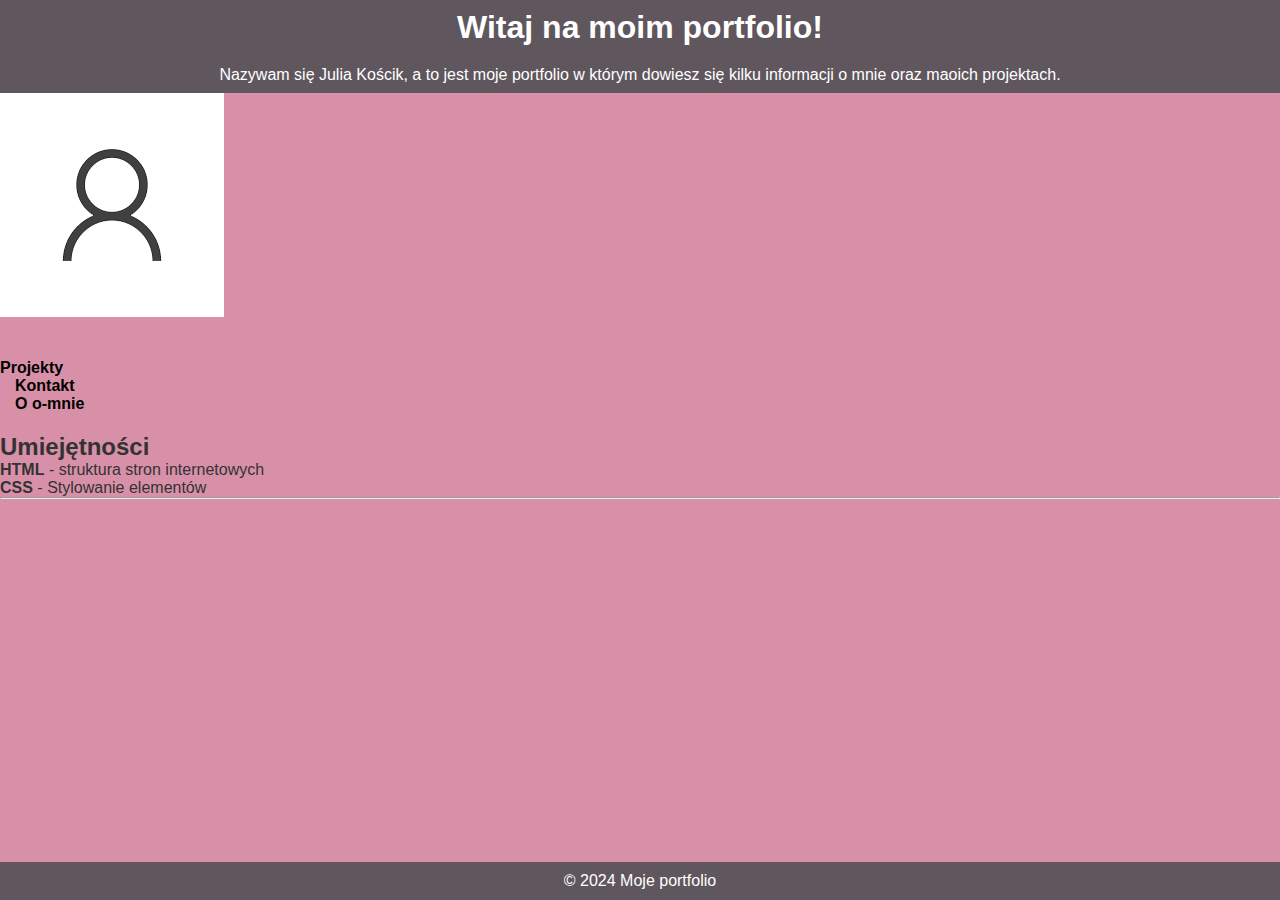
<file: index.html>
<!DOCTYPE html>
<html lang="pl">
    <head>
<meta charset="UTF-8">

<title>Moje portfolio</title>
<link rel="stylesheet" href="style.css">
</head>
<body>
    <header>
        <h1>Witaj na moim portfolio!</h1>
        <p>Nazywam się Julia Kościk, a to jest moje portfolio w którym dowiesz się kilku informacji o mnie oraz maoich projektach. </p>

    </header>
    <img src="prof.jpg" alt="profilowe">
    <nav>
        <ul>
                <li><a 
                    href="projekty.html"></P><strong>Projekty</strong></a></li>
                    <li><a
                        href="kontaktx.html"><strong>Kontakt</strong></a>
                    </li>
                    <li><a
                        href="o-mnie.html"><strong>O o-mnie</strong></a>
                    </li>
        </ul>
    </nav>
<section>
    <h2>Umiejętności</h2>
    <ul>
        <li><strong>HTML</strong> - struktura stron internetowych</li>
        <li><strong>CSS</strong> - Stylowanie elementów</li>
    </ul>
    </section>
    <hr>
    <footer>
        <p>&copy; 2024 Moje portfolio</p>
    </footer>
    </body>
</html>
</file>
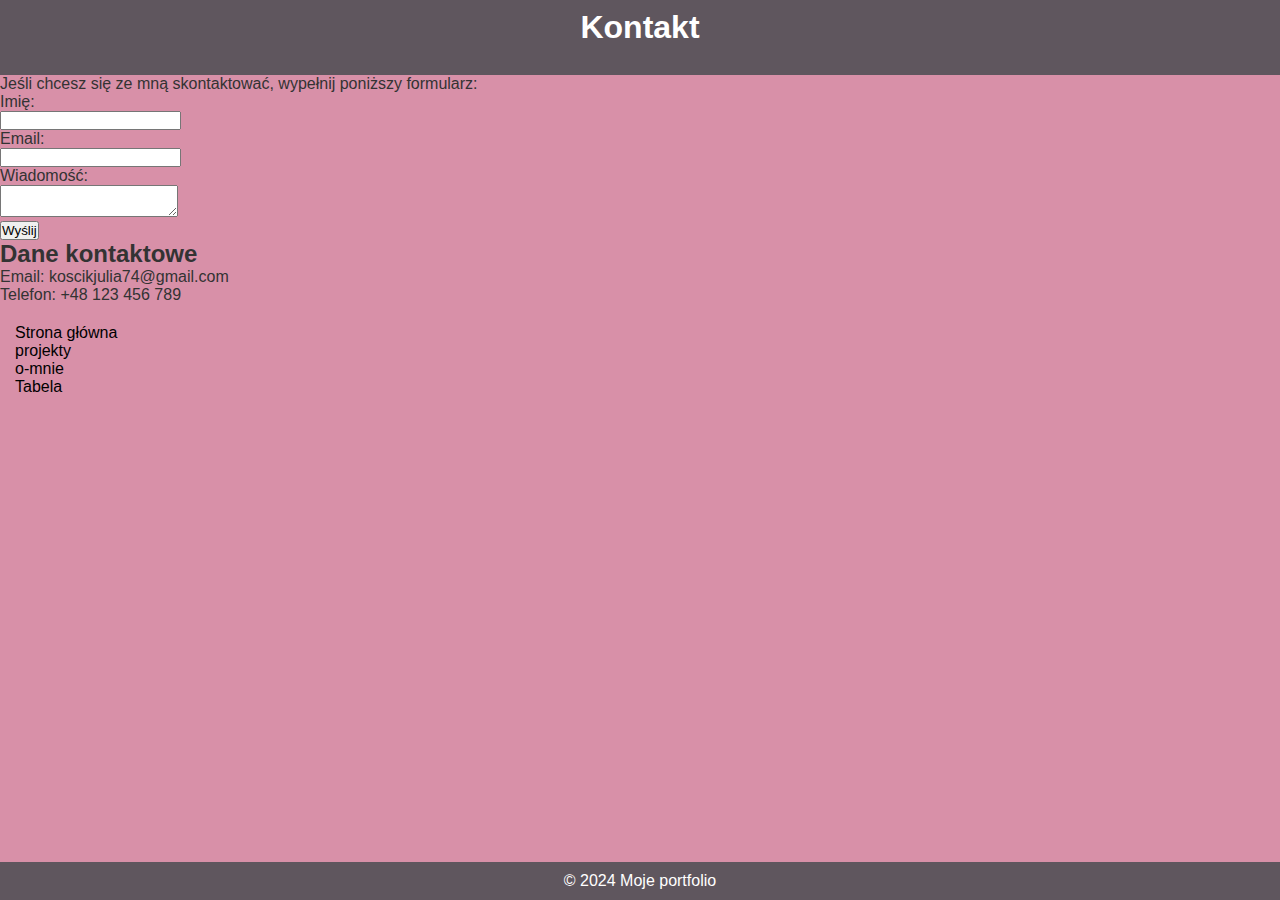
<file: kontaktx.html>
<!DOCTYPE html>
<html lang="pl">
    <head>
        <meta charset="UTF-8">
        <title>kontakt</title>
        <link rel="stylesheet" href="style.css">
    </head>
    <body>
        <header>
            <h1>Kontakt</h1>
        </header>
    
        <section>
            <p>Jeśli chcesz się ze mną skontaktować, wypełnij poniższy formularz:</p>
            <form action="mailto:jan.kowalski@example.com" method="post" enctype="text/plain">
                <label for="name">Imię:</label><br>
                <input type="text" id="name" name="name"><br>
                <label for="email">Email:</label><br>
                <input type="email" id="email" name="email"><br>
                <label for="message">Wiadomość:</label><br>
                <textarea id="message" name="message"></textarea><br>
                <button type="submit">Wyślij</button>
            </form>
            <h2>Dane kontaktowe</h2>
            <ul>
                <li>Email: koscikjulia74@gmail.com</li>
                <li>Telefon: +48 123 456 789</li>
            </ul>
        </section>
        <NAV>
            <ul>
                <li><a 
                href="index.html">Strona główna</a></li>
                    <li><a
                        href="projekty.html">projekty</a>
                    </li>
                    <li><a
                        href="o-mnie.html">o-mnie</a>
                    </li>
                    <li>
                        <a href="tabela.html">Tabela</a>
                    </li>
            </ul>
        </NAV>
        <footer>
            <p>&copy; 2024 Moje portfolio</p>
        </footer>
        </body>
    </html>
</file>
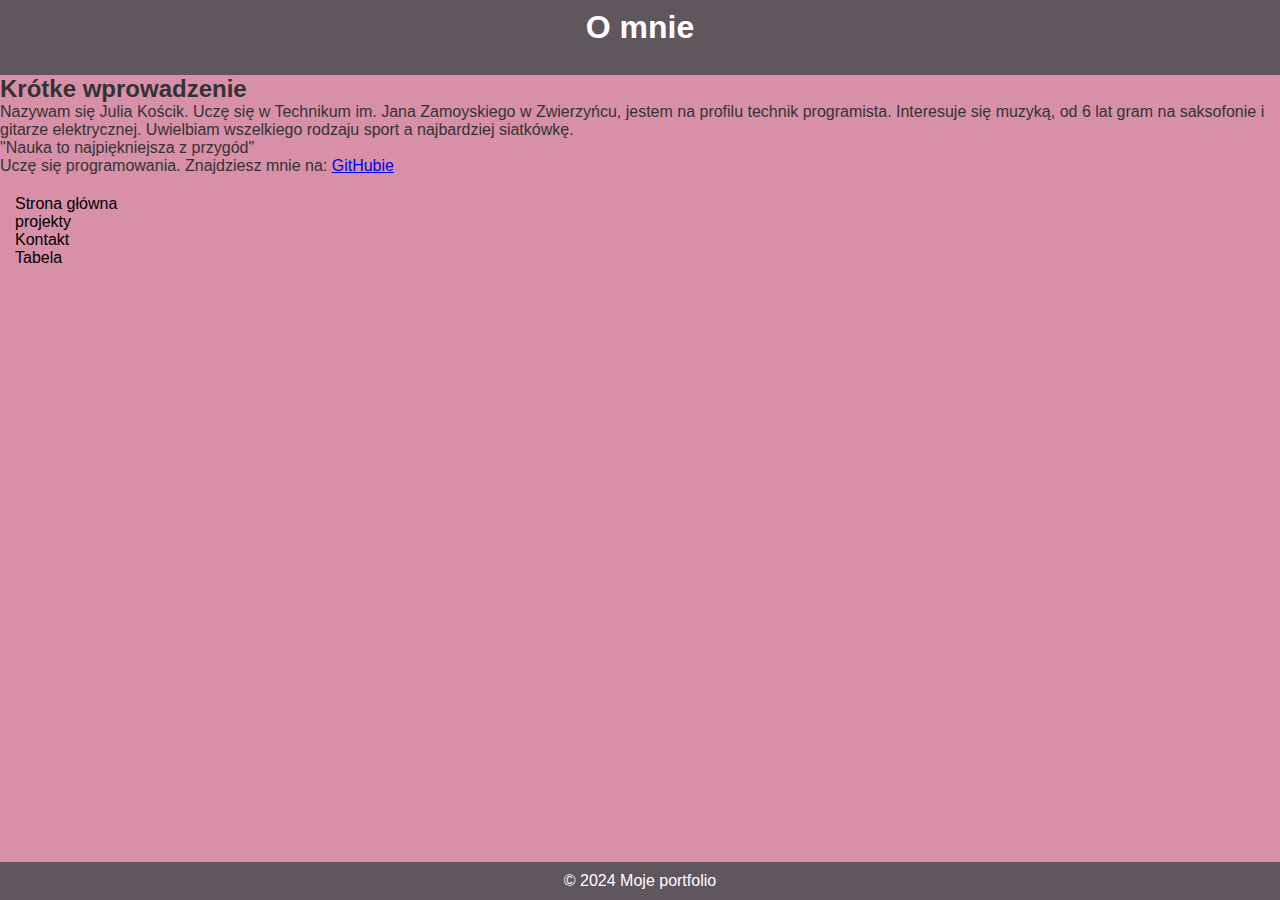
<file: o-mnie.html>
<!DOCTYPE html>
<html lang="pl">
    <head>
        <meta charset="UTF-8">
        <title>O mnie</title>
        <link rel="stylesheet" href="style.css">
    </head>
    <body>
        <header>
            <h1>O mnie</h1>
        </header>

        <section>
            <h2>Krótke wprowadzenie</h2>
            <p>Nazywam się Julia Kościk. Uczę się w Technikum im. Jana Zamoyskiego w Zwierzyńcu, jestem na profilu technik programista. 
            Interesuje się muzyką, od 6 lat gram na saksofonie i gitarze elektrycznej. Uwielbiam wszelkiego rodzaju sport a najbardziej siatkówkę.</p>
            <blockquote>"Nauka to najpiękniejsza z przygód"</blockquote>
            <p>Uczę się programowania. Znajdziesz mnie na:
                <a href="https://github.com/koscikjulia">GitHubie</a>
            </p>
        </section>
        <NAV>
            <ul>
                <li><a 
                href="index.html">Strona główna</a></li>
                    <li><a
                        href="projekty.html">projekty</a>
                    </li>
                    <li><a
                        href="kontaktx.html">Kontakt</a>
                    </li>
                    <li>
                        <a href="tabela.html">Tabela</a>
                    </li>
            </ul>
        </NAV>
        <footer>
            <p>&copy; 2024 Moje portfolio</p>
        </footer>
        </body>
</html>
</file>
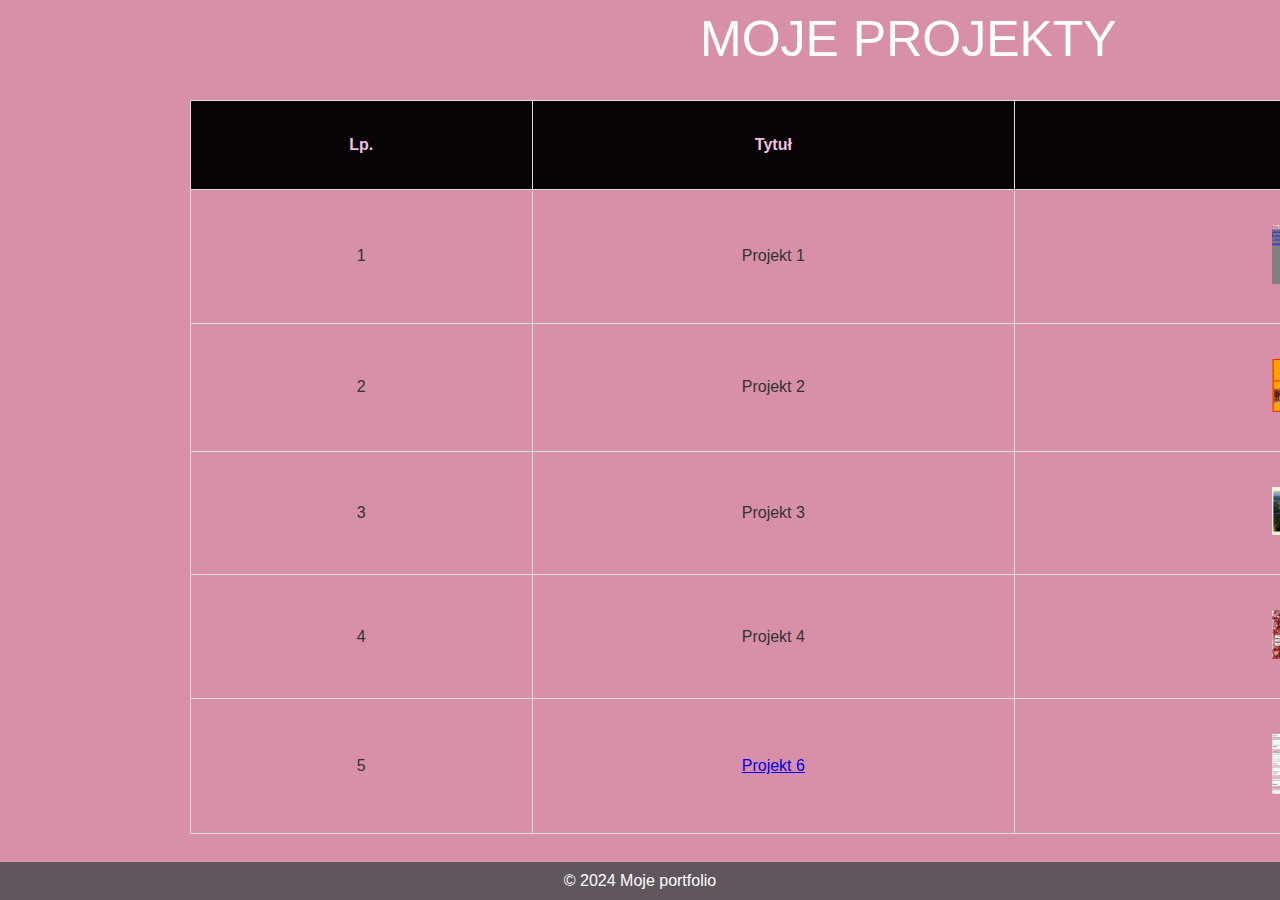
<file: projekty.html>
<!DOCTYPE html>
<html lang="pl">
<head>
    <meta charset="UTF-8">
    <meta name="viewport" content="width=device-width, initial-scale=1.0">
    <title>Projekty</title>
    <link rel="stylesheet" href="style.css">
</head>
<body>
    <p class="xd">MOJE PROJEKTY</p>
    <div class="container">
        
        <table>
            <thead>
                <tr>
                    <th>Lp.</th>
                    <th>Tytuł</th>
                    
                    <th>Obraz</th>
                </tr>
            </thead>
            <tbody>
                <tr>
                    <td>1</td>
                    <td>Projekt 1</td>
                    <td><img src="miniaturka1.jpg" alt="miniaturka 1"></td>
                </tr>
                <tr>
                    <td>2</td>
                    <td>Projekt 2</td>
                    <td><img src="miniaturka2.jpg" alt=""></td>
                </tr>
                <tr>
                    <td>3</td>
                    <td>Projekt 3</td>
                    <td><img src="miniaturka3.jpg" alt="miniaturka 1"></td>
                </tr>
                <tr>
                    <tr>
                        <td>4</td>
                        <td>Projekt 4</td>
                        <td><img src="miniaturka4.jpg" alt="miniaturka 1"></td>
                    </tr>
                        <tr>
                                <td>5</td>
                                <td><a href="https://koscikjulia.github.io/tab/">Projekt 6</a></td>
                                <td>
                                    <a href="https://koscikjulia.github.io/tab/"></a>
                                    <img src="miniaturka8.jpg" alt="miniaturka 1" width="150"></td>
                            </tr>
            </tbody>
        </table>
    </div>

    <footer>
        <p>&copy; 2024 Moje portfolio</p>
    </footer>
    </body>
</html>
</file>
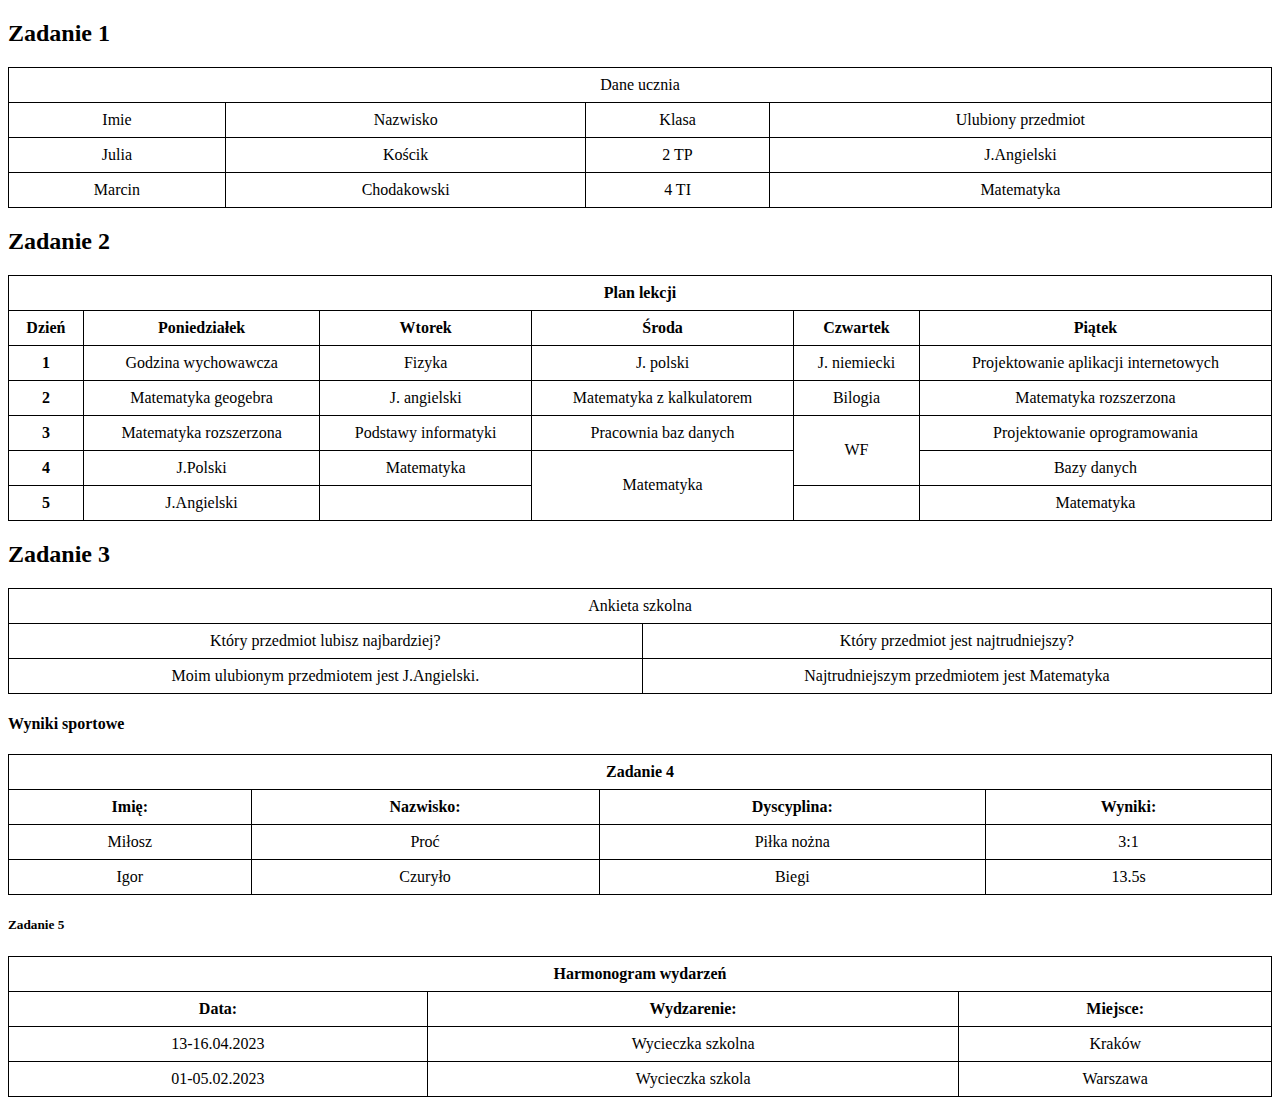
<file: tabela.html>
<!DOCTYPE html>
<html lang="pl">
<head>
    <meta charset="UTF-8">
    <meta name="viewport" content="width=device-width, initial-scale=1.0">
    <title>Zadania z tabelami</title>
    <style>
        table {
            border-collapse: collapse;
            width: 100%;
            margin-bottom: 20px;
        }
        th, td {
            border: 1px solid black;
            padding: 8px;
            text-align: center;
        }
    </style>
</head>
<body>

    <h2>Zadanie 1</h2>
    <table>
        <tr>
            <td colspan="5">Dane ucznia</td>

        </tr>
        <tr>
            <td>Imie</td>
            <td>Nazwisko</td>
            <td>Klasa</td>
            <td>Ulubiony przedmiot</td>
        </tr>
        <tr>
            <td>Julia</td>
            <td>Kościk</td>
            <td>2 TP</td>
            <td>J.Angielski</td>
        </tr>
        <tr>
            <td>Marcin</td>
            <td>Chodakowski</td>
            <td>4 TI</td>
            <td>Matematyka</td>
        </tr>
    </table>


<h2>Zadanie 2</h2>
<table>
    <tr>
        <th colspan="10">Plan lekcji</th>
    </tr>
    <tr>
        <th>Dzień</th>
        <th>Poniedziałek</th>
        <th>Wtorek</th>
        <th>Środa</th>
        <th>Czwartek</th>
        <th>Piątek</th>
    </tr>
    <tr>
        <td><strong>1</strong></td>
        <td>Godzina wychowawcza</td>
        <td>Fizyka</td>
        <td>J. polski</td>
        <td>J. niemiecki</td>
        <td>Projektowanie aplikacji internetowych</td>

    </tr>
    <tr>
        <td><strong>2</strong></td>
        <td>Matematyka geogebra</td>
        <td>J. angielski</td>
        <td>Matematyka z kalkulatorem</td>
        <td>Bilogia</td>
        <td>Matematyka rozszerzona</td>
    </tr>
    <tr>
        <td><strong>3</strong></td>
        <td>Matematyka rozszerzona</td>
        <td>Podstawy informatyki</td>
        <td>Pracownia baz danych</td>
        <td rowspan="2">WF</td>
        <td>Projektowanie oprogramowania</td>
    </tr>

    <tr>
        <td><strong>4</strong></td>
        <td>J.Polski</td>
        <td>Matematyka</td>
        <td rowspan="2">Matematyka</td>
        <td>Bazy danych</td>
    </tr>

    <tr>
        <td><strong>5</strong></td>
        <td>J.Angielski</td>
        <td> </td>
        <td> </td>
        <td>Matematyka</td>
    </tr>
</table>
   

<h2>Zadanie 3</h2>
<table>
<tr>
    <td colspan="2">Ankieta szkolna</td>

</tr>
<tr>
    <td>Który przedmiot lubisz najbardziej?</td>
    <td>Który przedmiot jest najtrudniejszy?</td>

</tr>
<tr>
    <td>Moim ulubionym przedmiotem jest J.Angielski. </td>
    <td>Najtrudniejszym przedmiotem jest Matematyka</td>

</tr>
</table>

<h4>Wyniki sportowe</h4>

        <table>
            <tr>
                <th colspan="4">Zadanie 4</th>
            </tr>
            <tr>
                <th>Imię:</th>
                <th>Nazwisko:</th>
                <th>Dyscyplina:</th>
                <th>Wyniki:</th>
            </tr>
            <tr>
                <td>Miłosz</td>
                <td>Proć</td>
                <td>Piłka nożna</td>
                <td>3:1</td>
            </tr>
            <tr>
                <td>Igor</td>
                <td>Czuryło</td>
                <td>Biegi</td>
                <td>13.5s</td>
            </tr>
        </table>

        <h5>Zadanie 5</h5>

        <table>
            <tr>
                <th colspan="3">Harmonogram wydarzeń</th>
            </tr>
            <tr>
                <th>Data:</th>
                <th>Wydzarenie:</th>
                <th>Miejsce:</th>
            </tr>
            <tr>
                <td>13-16.04.2023</td>
                <td>Wycieczka szkolna</td>
                <td>Kraków</td>
            </tr>
            <tr>
                <td>01-05.02.2023</td>
                <td>Wycieczka szkola</td>
                <td>Warszawa</td>
            </tr>
        </table>



</body>
</html>
</file>
<file: style.css>
* {
    margin: 0;
    padding: 0;
    box-sizing: border-box;
  }
  
  
  body {
    font-family: Arial, sans-serif;
    background-color: #d890a8;
    color: #333;
  }
  
  
  header {
    background: #5f565e;
    color: white;
    padding: 9px;
    text-align: center;
  }
  
  
  nav {
    margin: 20px 0;
  }
  
  nav a {

    color: black;
    text-decoration: none;
    padding: 10px 15px;
  }
  
  nav a:hover {
    background: #e992e2;
  }
  
  
  main {
    max-width: 800px;
    margin: auto;
    padding: 20px;
    background: white;
    box-shadow: 0 0 10px rgba(0, 0, 0, 0.1);
  }
  
  
  footer {
    text-align: center;
    padding: 10px;
    background: #5f565e;
    color: white;
    position: absolute;
    bottom: 0;
    width: 100%;
  } 

  #a {
    width: 70px;
    height: 90px;
  }

  .container {
    max-width: 1000px;
    margin: 20px;
    padding: 20px;
  }

  h1 {
    text-align: center;
    margin-bottom: 20px;
  }

table{
    text-align: center;
    margin-left: 150px;
    width: 150%;
    border-collapse: collapse;
    margin-top: 60px;
}
table th, table td {
    border: 1px solid #ddd;
    padding: 35px;
    text-align: center; 
}

table th {
    text-align: center;
    background-color: #080405;
    color: rgb(241, 191, 226);
}
table tr:nth-child(even) {
}

table img {
    text-align: center;
    width: 100px;
    height: auto;
}
.xd{
    position: absolute;
    margin-top: -10px;
    margin-left: 200px;
    left: 500px;
    font-size: 50px;
    color: white;
}
</file>
